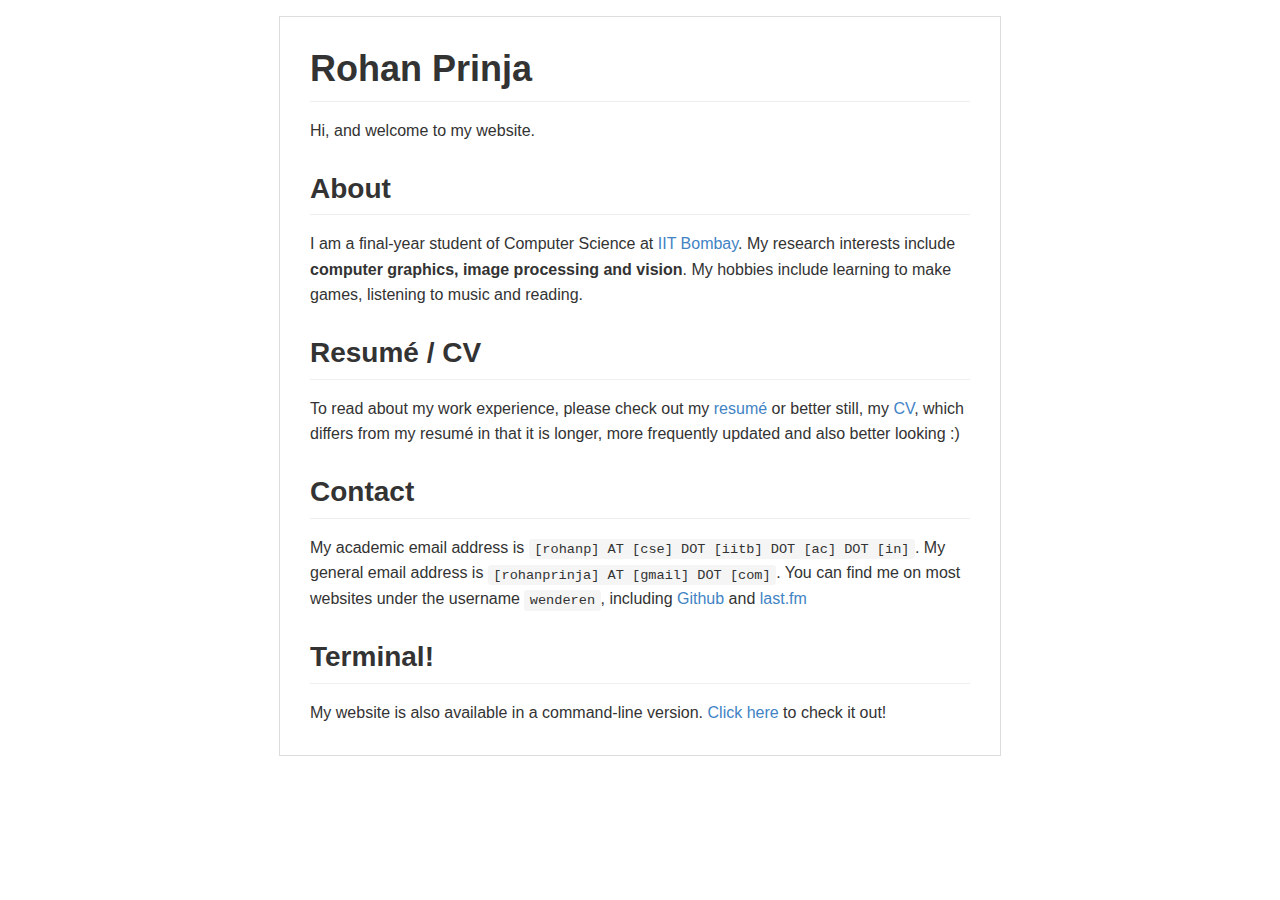
<file: index.html>
<!DOCTYPE html><html><head><meta charset="utf-8"><style>body {
  width: 45em;
  border: 1px solid #ddd;
  outline: 1300px solid #fff;
  margin: 16px auto;
}

body .markdown-body
{
  padding: 30px;
}

@font-face {
  font-family: fontawesome-mini;
  src: url([data-uri]) format('woff');
}

@font-face {
  font-family: octicons-anchor;
  src: url([data-uri]) format('woff');
}

.markdown-body {
  font-family: sans-serif;
  -ms-text-size-adjust: 100%;
  -webkit-text-size-adjust: 100%;
  color: #333333;
  overflow: hidden;
  font-family: "Helvetica Neue", Helvetica, "Segoe UI", Arial, freesans, sans-serif;
  font-size: 16px;
  line-height: 1.6;
  word-wrap: break-word;
}

.markdown-body a {
  background: transparent;
}

.markdown-body a:active,
.markdown-body a:hover {
  outline: 0;
}

.markdown-body b,
.markdown-body strong {
  font-weight: bold;
}

.markdown-body mark {
  background: #ff0;
  color: #000;
  font-style: italic;
  font-weight: bold;
}

.markdown-body sub,
.markdown-body sup {
  font-size: 75%;
  line-height: 0;
  position: relative;
  vertical-align: baseline;
}
.markdown-body sup {
  top: -0.5em;
}
.markdown-body sub {
  bottom: -0.25em;
}

.markdown-body h1 {
  font-size: 2em;
  margin: 0.67em 0;
}

.markdown-body img {
  border: 0;
}

.markdown-body hr {
  -moz-box-sizing: content-box;
  box-sizing: content-box;
  height: 0;
}

.markdown-body pre {
  overflow: auto;
}

.markdown-body code,
.markdown-body kbd,
.markdown-body pre,
.markdown-body samp {
  font-family: monospace, monospace;
  font-size: 1em;
}

.markdown-body input {
  color: inherit;
  font: inherit;
  margin: 0;
}

.markdown-body html input[disabled] {
  cursor: default;
}

.markdown-body input {
  line-height: normal;
}

.markdown-body input[type="checkbox"] {
  box-sizing: border-box;
  padding: 0;
}

.markdown-body table {
  border-collapse: collapse;
  border-spacing: 0;
}

.markdown-body td,
.markdown-body th {
  padding: 0;
}

.markdown-body .codehilitetable {
  border: 0;
  border-spacing: 0;
}

.markdown-body .codehilitetable tr {
  border: 0;
}

.markdown-body .codehilitetable pre,
.markdown-body div.codehilite {
  margin: 0;
}

.markdown-body .linenos,
.markdown-body .code,
.markdown-body .codehilitetable td {
  border: 0;
  padding: 0;
}

.markdown-body td:not(.linenos) .linenodiv {
  padding: 0 !important;
}

.markdown-body .code {
  width: 100%;
}

.markdown-body .linenos div pre,
.markdown-body .linenodiv pre,
.markdown-body .linenodiv {
  border: 0;
  -webkit-border-radius: 0;
  -moz-border-radius: 0;
  border-radius: 0;
  -webkit-border-top-left-radius: 3px;
  -webkit-border-bottom-left-radius: 3px;
  -moz-border-radius-topleft: 3px;
  -moz-border-radius-bottomleft: 3px;
  border-top-left-radius: 3px;
  border-bottom-left-radius: 3px;
}

.markdown-body .code div pre,
.markdown-body .code div {
  border: 0;
  -webkit-border-radius: 0;
  -moz-border-radius: 0;
  border-radius: 0;
  -webkit-border-top-right-radius: 3px;
  -webkit-border-bottom-right-radius: 3px;
  -moz-border-radius-topright: 3px;
  -moz-border-radius-bottomright: 3px;
  border-top-right-radius: 3px;
  border-bottom-right-radius: 3px;
}

.markdown-body * {
  -moz-box-sizing: border-box;
  box-sizing: border-box;
}

.markdown-body input {
  font: 13px Helvetica, arial, freesans, clean, sans-serif, "Segoe UI Emoji", "Segoe UI Symbol";
  line-height: 1.4;
}

.markdown-body a {
  color: #4183c4;
  text-decoration: none;
}

.markdown-body a:hover,
.markdown-body a:focus,
.markdown-body a:active {
  text-decoration: underline;
}

.markdown-body hr {
  height: 0;
  margin: 15px 0;
  overflow: hidden;
  background: transparent;
  border: 0;
  border-bottom: 1px solid #ddd;
}

.markdown-body hr:before,
.markdown-body hr:after {
  display: table;
  content: " ";
}

.markdown-body hr:after {
  clear: both;
}

.markdown-body h1,
.markdown-body h2,
.markdown-body h3,
.markdown-body h4,
.markdown-body h5,
.markdown-body h6 {
  margin-top: 15px;
  margin-bottom: 15px;
  line-height: 1.1;
}

.markdown-body h1 {
  font-size: 30px;
}

.markdown-body h2 {
  font-size: 21px;
}

.markdown-body h3 {
  font-size: 16px;
}

.markdown-body h4 {
  font-size: 14px;
}

.markdown-body h5 {
  font-size: 12px;
}

.markdown-body h6 {
  font-size: 11px;
}

.markdown-body blockquote {
  margin: 0;
}

.markdown-body ul,
.markdown-body ol {
  padding: 0;
  margin-top: 0;
  margin-bottom: 0;
}

.markdown-body ol ol,
.markdown-body ul ol {
  list-style-type: lower-roman;
}

.markdown-body ul ul ol,
.markdown-body ul ol ol,
.markdown-body ol ul ol,
.markdown-body ol ol ol {
  list-style-type: lower-alpha;
}

.markdown-body dd {
  margin-left: 0;
}

.markdown-body code,
.markdown-body pre,
.markdown-body samp {
  font-family: Consolas, "Liberation Mono", Menlo, Courier, monospace;
  font-size: 12px;
}

.markdown-body pre {
  margin-top: 0;
  margin-bottom: 0;
}

.markdown-body kbd {
  background-color: #e7e7e7;
  background-image: -moz-linear-gradient(#fefefe, #e7e7e7);
  background-image: -webkit-linear-gradient(#fefefe, #e7e7e7);
  background-image: linear-gradient(#fefefe, #e7e7e7);
  background-repeat: repeat-x;
  border-radius: 2px;
  border: 1px solid #cfcfcf;
  color: #000;
  padding: 3px 5px;
  line-height: 10px;
  font: 11px Consolas, "Liberation Mono", Menlo, Courier, monospace;
  display: inline-block;
}

.markdown-body>*:first-child {
  margin-top: 0 !important;
}

.markdown-body>*:last-child {
  margin-bottom: 0 !important;
}

.markdown-body .headeranchor-link {
  position: absolute;
  top: 0;
  bottom: 0;
  left: 0;
  display: block;
  padding-right: 6px;
  padding-left: 30px;
  margin-left: -30px;
}

.markdown-body .headeranchor-link:focus {
  outline: none;
}

.markdown-body h1,
.markdown-body h2,
.markdown-body h3,
.markdown-body h4,
.markdown-body h5,
.markdown-body h6 {
  position: relative;
  margin-top: 1em;
  margin-bottom: 16px;
  font-weight: bold;
  line-height: 1.4;
}

.markdown-body h1 .headeranchor,
.markdown-body h2 .headeranchor,
.markdown-body h3 .headeranchor,
.markdown-body h4 .headeranchor,
.markdown-body h5 .headeranchor,
.markdown-body h6 .headeranchor {
  display: none;
  color: #000;
  vertical-align: middle;
}

.markdown-body h1:hover .headeranchor-link,
.markdown-body h2:hover .headeranchor-link,
.markdown-body h3:hover .headeranchor-link,
.markdown-body h4:hover .headeranchor-link,
.markdown-body h5:hover .headeranchor-link,
.markdown-body h6:hover .headeranchor-link {
  height: 1em;
  padding-left: 8px;
  margin-left: -30px;
  line-height: 1;
  text-decoration: none;
}

.markdown-body h1:hover .headeranchor-link .headeranchor,
.markdown-body h2:hover .headeranchor-link .headeranchor,
.markdown-body h3:hover .headeranchor-link .headeranchor,
.markdown-body h4:hover .headeranchor-link .headeranchor,
.markdown-body h5:hover .headeranchor-link .headeranchor,
.markdown-body h6:hover .headeranchor-link .headeranchor {
  display: inline-block;
}

.markdown-body h1 {
  padding-bottom: 0.3em;
  font-size: 2.25em;
  line-height: 1.2;
  border-bottom: 1px solid #eee;
}

.markdown-body h2 {
  padding-bottom: 0.3em;
  font-size: 1.75em;
  line-height: 1.225;
  border-bottom: 1px solid #eee;
}

.markdown-body h3 {
  font-size: 1.5em;
  line-height: 1.43;
}

.markdown-body h4 {
  font-size: 1.25em;
}

.markdown-body h5 {
  font-size: 1em;
}

.markdown-body h6 {
  font-size: 1em;
  color: #777;
}

.markdown-body p,
.markdown-body blockquote,
.markdown-body ul,
.markdown-body ol,
.markdown-body dl,
.markdown-body table,
.markdown-body pre,
.markdown-body .admonition {
  margin-top: 0;
  margin-bottom: 16px;
}

.markdown-body hr {
  height: 4px;
  padding: 0;
  margin: 16px 0;
  background-color: #e7e7e7;
  border: 0 none;
}

.markdown-body ul,
.markdown-body ol {
  padding-left: 2em;
}

.markdown-body ul ul,
.markdown-body ul ol,
.markdown-body ol ol,
.markdown-body ol ul {
  margin-top: 0;
  margin-bottom: 0;
}

.markdown-body li>p {
  margin-top: 16px;
}

.markdown-body dl {
  padding: 0;
}

.markdown-body dl dt {
  padding: 0;
  margin-top: 16px;
  font-size: 1em;
  font-style: italic;
  font-weight: bold;
}

.markdown-body dl dd {
  padding: 0 16px;
  margin-bottom: 16px;
}

.markdown-body blockquote {
  padding: 0 15px;
  color: #777;
  border-left: 4px solid #ddd;
}

.markdown-body blockquote>:first-child {
  margin-top: 0;
}

.markdown-body blockquote>:last-child {
  margin-bottom: 0;
}

.markdown-body table {
  display: block;
  width: 100%;
  overflow: auto;
  word-break: normal;
  word-break: keep-all;
}

.markdown-body table th {
  font-weight: bold;
}

.markdown-body table th,
.markdown-body table td {
  padding: 6px 13px;
  border: 1px solid #ddd;
}

.markdown-body table tr {
  background-color: #fff;
  border-top: 1px solid #ccc;
}

.markdown-body table tr:nth-child(2n) {
  background-color: #f8f8f8;
}

.markdown-body img {
  max-width: 100%;
  -moz-box-sizing: border-box;
  box-sizing: border-box;
}

.markdown-body code,
.markdown-body samp {
  padding: 0;
  padding-top: 0.2em;
  padding-bottom: 0.2em;
  margin: 0;
  font-size: 85%;
  background-color: rgba(0,0,0,0.04);
  border-radius: 3px;
}

.markdown-body code:before,
.markdown-body code:after {
  letter-spacing: -0.2em;
  content: "\00a0";
}

.markdown-body pre>code {
  padding: 0;
  margin: 0;
  font-size: 100%;
  word-break: normal;
  white-space: pre;
  background: transparent;
  border: 0;
}

.markdown-body .codehilite {
  margin-bottom: 16px;
}

.markdown-body .codehilite pre,
.markdown-body pre {
  padding: 16px;
  overflow: auto;
  font-size: 85%;
  line-height: 1.45;
  background-color: #f7f7f7;
  border-radius: 3px;
}

.markdown-body .codehilite pre {
  margin-bottom: 0;
  word-break: normal;
}

.markdown-body pre {
  word-wrap: normal;
}

.markdown-body pre code {
  display: inline;
  max-width: initial;
  padding: 0;
  margin: 0;
  overflow: initial;
  line-height: inherit;
  word-wrap: normal;
  background-color: transparent;
  border: 0;
}

.markdown-body pre code:before,
.markdown-body pre code:after {
  content: normal;
}

/* Admonition */
.markdown-body .admonition {
  -webkit-border-radius: 3px;
  -moz-border-radius: 3px;
  border-radius: 3px;
  padding: 0.5em 1em 0.5em 1em;
  color: #888888;
  background-color: #F7F7F7;
  border: 1px solid #888888;
}

.markdown-body .admonition blockquote {
  color: rgba(136, 136, 136, 0.5);
  border-left: 4px solid rgba(136, 136, 136, 0.5);
}

.markdown-body .admonition table {
  color: #333;
}

.markdown-body .admonition p {
  padding: 0;
  margin: 0;
}

.markdown-body .admonition-title {
  font-weight: bold;
  margin: 0;
}

.markdown-body .admonition-icon {
  font: normal normal 16px fontawesome-mini;
  line-height: 1.5;
  -moz-osx-font-smoothing: grayscale;
  -webkit-user-select: none;
  -moz-user-select: none;
  -ms-user-select: none;
  user-select: none;
  float: left;
}

.markdown-body .attention {
  color: #4F8A10;
  background-color: #DFF2BF;
  border: 1px solid #4F8A10;
}

.markdown-body .caution {
  color: #D63301;
  background-color: #FFCCBA;
  border: 1px solid #D63301;
}

.markdown-body .hint {
  color: #00529B;
  background-color: #BDE5F8;
  border: 1px solid #00529B;
}

.markdown-body .danger {
  color: #D8000C;
  background-color: #FFBABA;
  border: 1px solid #D8000C;
}

.markdown-body .question {
  color: #00049b;
  background-color: #BDC8F8;
  border: 1px solid #00049b;
}

.markdown-body .note {
  color: #9F6000;
  background-color: #FEEFB3;
  border: 1px solid #9F6000;
}

.markdown-body .attention {
  color: #4F8A10;
  background-color: #DFF2BF;
  border: 1px solid #4F8A10;
}

.markdown-body .caution blockquote {
  color: rgba(214, 51, 1, .5);
  border-left: 4px solid rgba(214, 51, 1, .5);
}

.markdown-body .hint blockquote {
  color: rgba(0, 82, 155, .5);
  border-left: 4px solid rgba(0, 82, 155, .5);
}

.markdown-body .danger blockquote {
  color: rgba(216, 0, 12, .5);
  border-left: 4px solid rgba(216, 0, 12, .5);
}

.markdown-body .question blockquote {
  color: rgba(0, 4, 155, .5);
  border-left: 4px solid rgba(0, 4, 155, .5);;
}

.markdown-body .note blockquote {
  color: rgba(159, 96, 0, .5);
  border-left: 4px solid rgba(159, 96, 0, .5);
}

.markdown-body .admonition-icon:before {
  content: "\f040\00a0";
}

.markdown-body .attention > .admonition-icon:before {
  content: "\f058\00a0";
}

.markdown-body .caution > .admonition-icon:before {
  content: "\f06a\00a0";
}

.markdown-body .hint > .admonition-icon:before {
  content: "\f05a\00a0";
}

.markdown-body .danger > .admonition-icon:before {
  content: "\f056\00a0";
}

.markdown-body .question > .admonition-icon:before {
  content: "\f059\00a0";
}

.markdown-body .note > .admonition-icon:before {
  content: "\f040\00a0";
}

/* progress bar*/
.markdown-body .progress {
  display: block;
  width: 300px;
  margin: 10px 0;
  height: 24px;
  border: 1px solid #ccc;
  -webkit-border-radius: 3px;
  -moz-border-radius: 3px;
  border-radius: 3px;
  background-color: #F8F8F8;
  position: relative;
  box-shadow: inset -1px 1px 3px rgba(0, 0, 0, .1);
}

.markdown-body .progress-label {
  position: absolute;
  text-align: center;
  font-weight: bold;
  width: 100%; margin: 0;
  line-height: 24px;
  color: #333;
  text-shadow: 1px 1px 0 #fefefe, -1px -1px 0 #fefefe, -1px 1px 0 #fefefe, 1px -1px 0 #fefefe, 0 1px 0 #fefefe, 0 -1px 0 #fefefe, 1px 0 0 #fefefe, -1px 0 0 #fefefe, 1px 1px 2px #000;
  -webkit-font-smoothing: antialiased !important;
  white-space: nowrap;
  overflow: hidden;
}

.markdown-body .progress-bar {
  height: 24px;
  float: left;
  border-right: 1px solid #ccc;
  -webkit-border-radius: 3px;
  -moz-border-radius: 3px;
  border-radius: 3px;
  background-color: #34c2e3;
  box-shadow: inset 0 1px 0 rgba(255, 255, 255, .5);
  background-size: 30px 30px;
  background-image: -webkit-linear-gradient(
    135deg, rgba(255, 255, 255, .4) 27%,
    transparent 27%,
    transparent 53%, rgba(255, 255, 255, .4) 53%,
    rgba(255, 255, 255, .4) 77%,
    transparent 77%, transparent
  );
  background-image: -moz-linear-gradient(
    135deg,
    rgba(255, 255, 255, .4) 27%, transparent 27%,
    transparent 53%, rgba(255, 255, 255, .4) 53%,
    rgba(255, 255, 255, .4) 77%, transparent 77%,
    transparent
  );
  background-image: -ms-linear-gradient(
    135deg,
    rgba(255, 255, 255, .4) 27%, transparent 27%,
    transparent 53%, rgba(255, 255, 255, .4) 53%,
    rgba(255, 255, 255, .4) 77%, transparent 77%,
    transparent
  );
  background-image: -o-linear-gradient(
    135deg,
    rgba(255, 255, 255, .4) 27%, transparent 27%,
    transparent 53%, rgba(255, 255, 255, .4) 53%,
    rgba(255, 255, 255, .4) 77%, transparent 77%,
    transparent
  );
  background-image: linear-gradient(
    135deg,
    rgba(255, 255, 255, .4) 27%, transparent 27%,
    transparent 53%, rgba(255, 255, 255, .4) 53%,
    rgba(255, 255, 255, .4) 77%, transparent 77%,
    transparent
  );
}

.markdown-body .progress-100plus .progress-bar {
  background-color: #1ee038;
}

.markdown-body .progress-80plus .progress-bar {
  background-color: #86e01e;
}

.markdown-body .progress-60plus .progress-bar {
  background-color: #f2d31b;
}

.markdown-body .progress-40plus .progress-bar {
  background-color: #f2b01e;
}

.markdown-body .progress-20plus .progress-bar {
  background-color: #f27011;
}

.markdown-body .progress-0plus .progress-bar {
  background-color: #f63a0f;
}

.markdown-body .gloss .progress-bar {
  box-shadow:
    inset -1px 1px 0 rgba(255, 255, 255, .5),
    inset 0 -4px 12px rgba(255, 255, 255, .7),
    inset 0 4px 12px rgba(255, 255, 255, .7),
    inset 0 -12px 0 rgba(0, 0, 0, .05),
    inset 1px -1px 0 rgba(255, 255, 255, .2);
}

.markdown-body .candystripe-animate .progress-bar{
  -webkit-animation: animate-stripes 3s linear infinite;
  -moz-animation: animate-stripes 3s linear infinite;
  animation: animate-stripes 3s linear infinite;
}

@-webkit-keyframes animate-stripes {
  0% {
    background-position: 0 0;
  }

  100% {
    background-position: 60px 0;
  }
}

@-moz-keyframes animate-stripes {
  0% {
    background-position: 0 0;
  }

  100% {
    background-position: 60px 0;
  }
}

@keyframes animate-stripes {
  0% {
    background-position: 0 0;
  }

  100% {
    background-position: 60px 0;
  }
}

/* Multimarkdown Critic Blocks */
.markdown-body .critic_mark {
  background: #ff0;
}

.markdown-body .critic_delete {
  color: #c82829;
  text-decoration: line-through;
}

.markdown-body .critic_insert {
  color: #718c00 ;
  text-decoration: underline;
}

.markdown-body .critic_comment {
  color: #8e908c;
  font-style: italic;
}

.markdown-body .headeranchor {
  font: normal normal 16px octicons-anchor;
  line-height: 1;
  display: inline-block;
  text-decoration: none;
  -webkit-font-smoothing: antialiased;
  -moz-osx-font-smoothing: grayscale;
  -webkit-user-select: none;
  -moz-user-select: none;
  -ms-user-select: none;
  user-select: none;
}

.headeranchor:before {
  content: '\f05c';
}

.markdown-body .task-list-item {
  list-style-type: none;
}

.markdown-body .task-list-item+.task-list-item {
  margin-top: 3px;
}

.markdown-body .task-list-item input {
  margin: 0 4px 0.25em -20px;
  vertical-align: middle;
}

/* Media */
@media only screen and (min-width: 480px) {
  .markdown-body {
    font-size:14px;
  }
}

@media only screen and (min-width: 768px) {
  .markdown-body {
    font-size:16px;
  }
}

@media print {
  .markdown-body * {
    background: transparent !important;
    color: black !important;
    filter:none !important;
    -ms-filter: none !important;
  }

  .markdown-body {
    font-size:12pt;
    max-width:100%;
    outline:none;
    border: 0;
  }

  .markdown-body a,
  .markdown-body a:visited {
    text-decoration: underline;
  }

  .markdown-body .headeranchor-link {
    display: none;
  }

  .markdown-body a[href]:after {
    content: " (" attr(href) ")";
  }

  .markdown-body abbr[title]:after {
    content: " (" attr(title) ")";
  }

  .markdown-body .ir a:after,
  .markdown-body a[href^="javascript:"]:after,
  .markdown-body a[href^="#"]:after {
    content: "";
  }

  .markdown-body pre {
    white-space: pre;
    white-space: pre-wrap;
    word-wrap: break-word;
  }

  .markdown-body pre,
  .markdown-body blockquote {
    border: 1px solid #999;
    padding-right: 1em;
    page-break-inside: avoid;
  }

  .markdown-body .progress,
  .markdown-body .progress-bar {
    box-shadow: none;
  }

  .markdown-body tr,
  .markdown-body img {
    page-break-inside: avoid;
  }

  .markdown-body img {
    max-width: 100% !important;
  }

  .markdown-body p,
  .markdown-body h2,
  .markdown-body h3 {
    orphans: 3;
    widows: 3;
  }

  .markdown-body h2,
  .markdown-body h3 {
    page-break-after: avoid;
  }
}
</style><title>index</title></head><body><article class="markdown-body"><h1 id="rohan-prinja"><a name="user-content-rohan-prinja" href="#rohan-prinja" class="headeranchor-link"  aria-hidden="true"><span class="headeranchor"></span></a>Rohan Prinja</h1>
<p>Hi, and welcome to my website.</p>
<h2 id="about"><a name="user-content-about" href="#about" class="headeranchor-link"  aria-hidden="true"><span class="headeranchor"></span></a>About</h2>
<p>I am a final-year student of Computer Science at <a href="http://www.iitb.ac.in">IIT Bombay</a>. My research interests include <strong>computer graphics, image processing and vision</strong>. My hobbies include learning to make games, listening to music and reading.</p>
<h2 id="resume-cv"><a name="user-content-resume-cv" href="#resume-cv" class="headeranchor-link"  aria-hidden="true"><span class="headeranchor"></span></a>Resumé / CV</h2>
<p>To read about my work experience, please check out my <a href="http://wenderen.neocities.org/resume.pdf">resumé</a> or better still, my <a href="http://wenderen.neocities.org/cv.pdf">CV</a>, which differs from my resumé in that it is longer, more frequently updated and also better looking :)</p>
<h2 id="contact"><a name="user-content-contact" href="#contact" class="headeranchor-link"  aria-hidden="true"><span class="headeranchor"></span></a>Contact</h2>
<p>My academic email address is <code>[rohanp] AT [cse] DOT [iitb] DOT [ac] DOT [in]</code>.  My general email address is <code>[rohanprinja] AT [gmail] DOT [com]</code>. You can find me on most websites under the username <code>wenderen</code>, including <a href="https://github.com/wenderen">Github</a> and <a href="https://last.fm/user/wenderen">last.fm</a></p>
<h2 id="terminal"><a name="user-content-terminal" href="#terminal" class="headeranchor-link"  aria-hidden="true"><span class="headeranchor"></span></a>Terminal!</h2>
<p>My website is also available in a command-line version. <a href="http://wenderen.neocities.org/terminal.html">Click here</a> to check it out!</p></article></body></html>
</file>
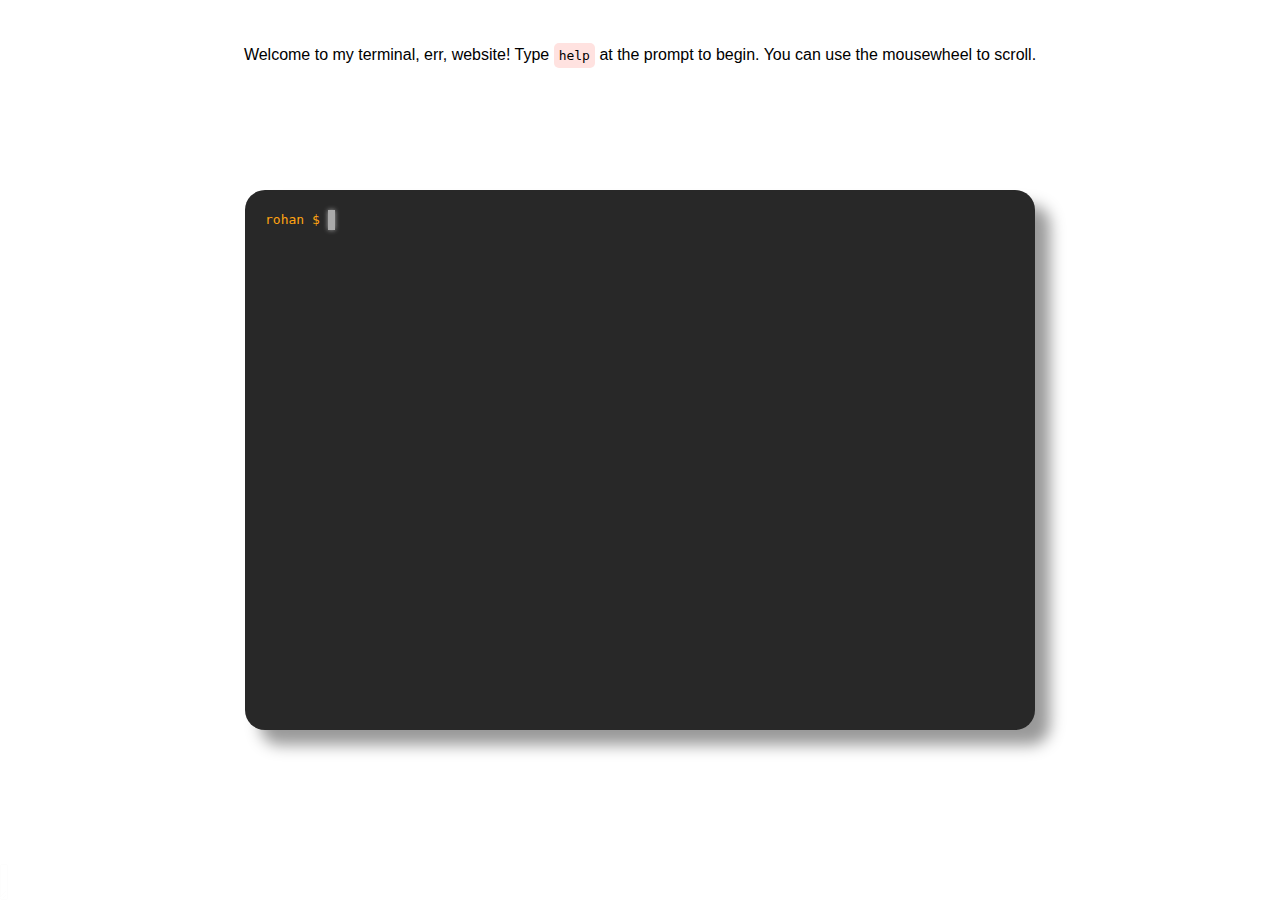
<file: terminal.html>
<!DOCTYPE html>
<html>
<head>
	<title>Rohan Prinja</title>
	<link rel="stylesheet" href="jquery.terminal.css">
	<link rel="stylesheet" href="style.css">
</head>
<body>
	<p id="welcome">Welcome to my terminal, err, website! Type <tt id="helpcmd">help</tt> at the prompt to begin. You can use the mousewheel to scroll.</p>
	<script src="jquery-2.1.1.min.js"></script>
	<script src="jquery.mousewheel.min.js"></script>
	<script src="jquery.terminal-0.8.8.min.js"></script>
	<!-- // <script src="jquery.terminal-0.8.8.js"></script> -->
	<script src="term.js"></script>
	<div id="terminal"></div>
</body>
</html>
</file>
<file: style.css>
p {
	font-family: Arial, Helvetica, sans-serif;
	text-align: center;
}

#welcome {
	padding-top: 30px;
}

#terminal {
	border-radius: 20px;
	-webkit-border-radius: 20px;
	-moz-border-radius: 20px;

	box-shadow: 15px 15px 15px #999;
	-webkit-box-shadow: 15px 15px 15px #999;
	-moz-box-shadow: 15px 15px 15px #999;

	padding: 20px;
	position: absolute;
	margin-top: -260px; /* height 750/2 + padding (20+20)/2  */
	margin-left: -395px; /* width 750/2 + padding (20+20)/2  */
	left: 50%; top: 50%;
}

#helpcmd {
	border-radius: 5px;
	-webkit-border-radius: 5px;
	-moz-border-radius: 5px;

	padding: 5px;
	background-color: #FFE2E0;
}
</file>
